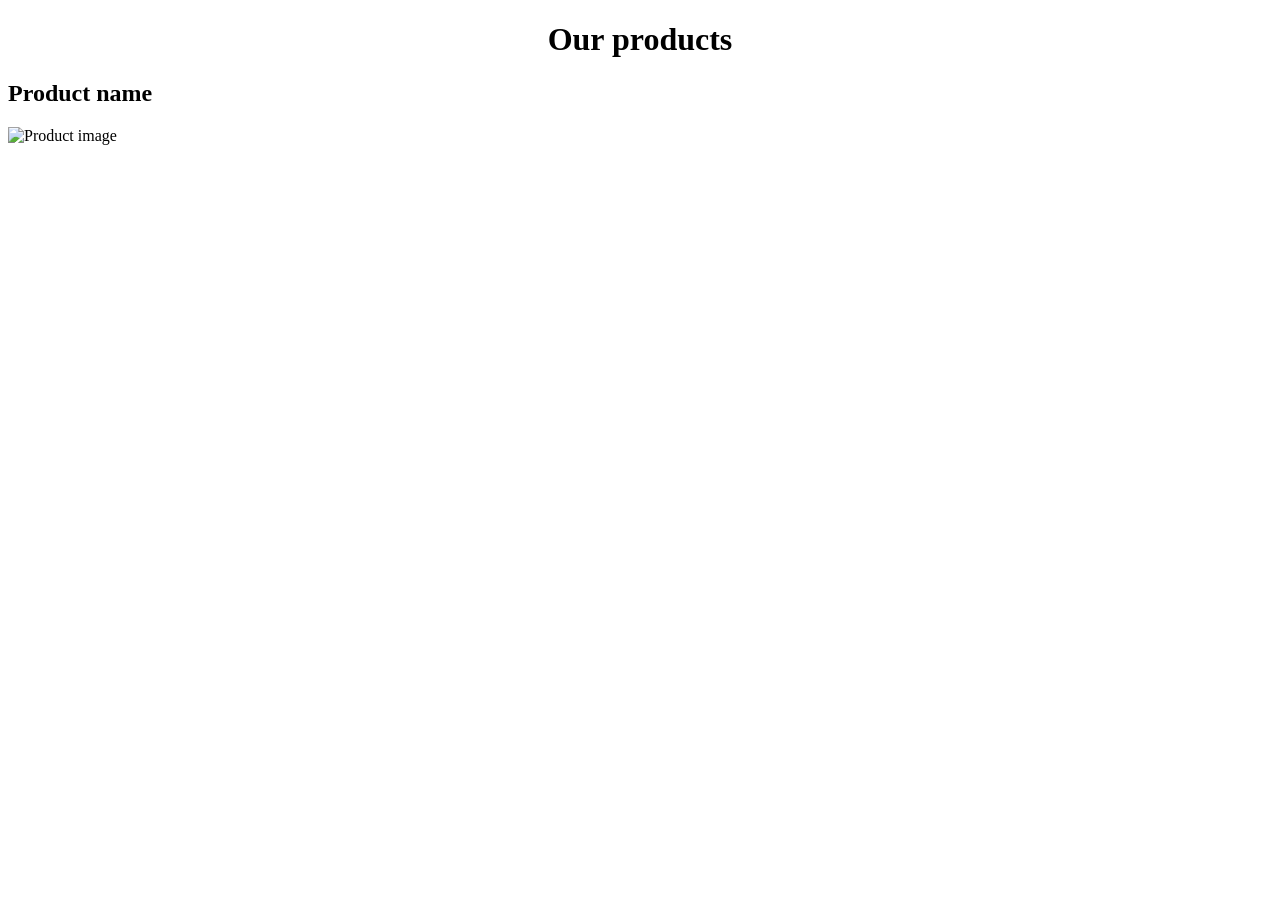
<file: src/main/resources/templates/index.html>
<!DOCTYPE html>
<html lang="en" xmlns="https://www.thymeleaf.org/" xmlns:sec="http://www.thymeleaf.org/extras/spring-security">

<head>
    <meta charset="UTF-8">
    <meta name="viewport" content="width=device-width, initial-scale=1.0">
    <title>Elysian</title>
    <link rel="stylesheet" th:href="@{/style.css}">
</head>

<body>
    <div th:replace="~{fragments/navbar :: navbar}"></div>

    <h1 style="text-align: center;">Our products</h1>
    <div class="product-container">
        <div th:each="p : ${products}" class="product-card">
            <h2 th:text="${p.name}">Product name</h2>
            <a th:href="@{/itemdescription/{id}(id=${p.id})}">
                <img th:src="@{'/images/' + ${p.image}}" alt="Product image" style="width: 200px;">
            </a>
            <p th:text="${p.price} + Kr"></p>
        </div>
    </div>
</body>

</html>
</file>
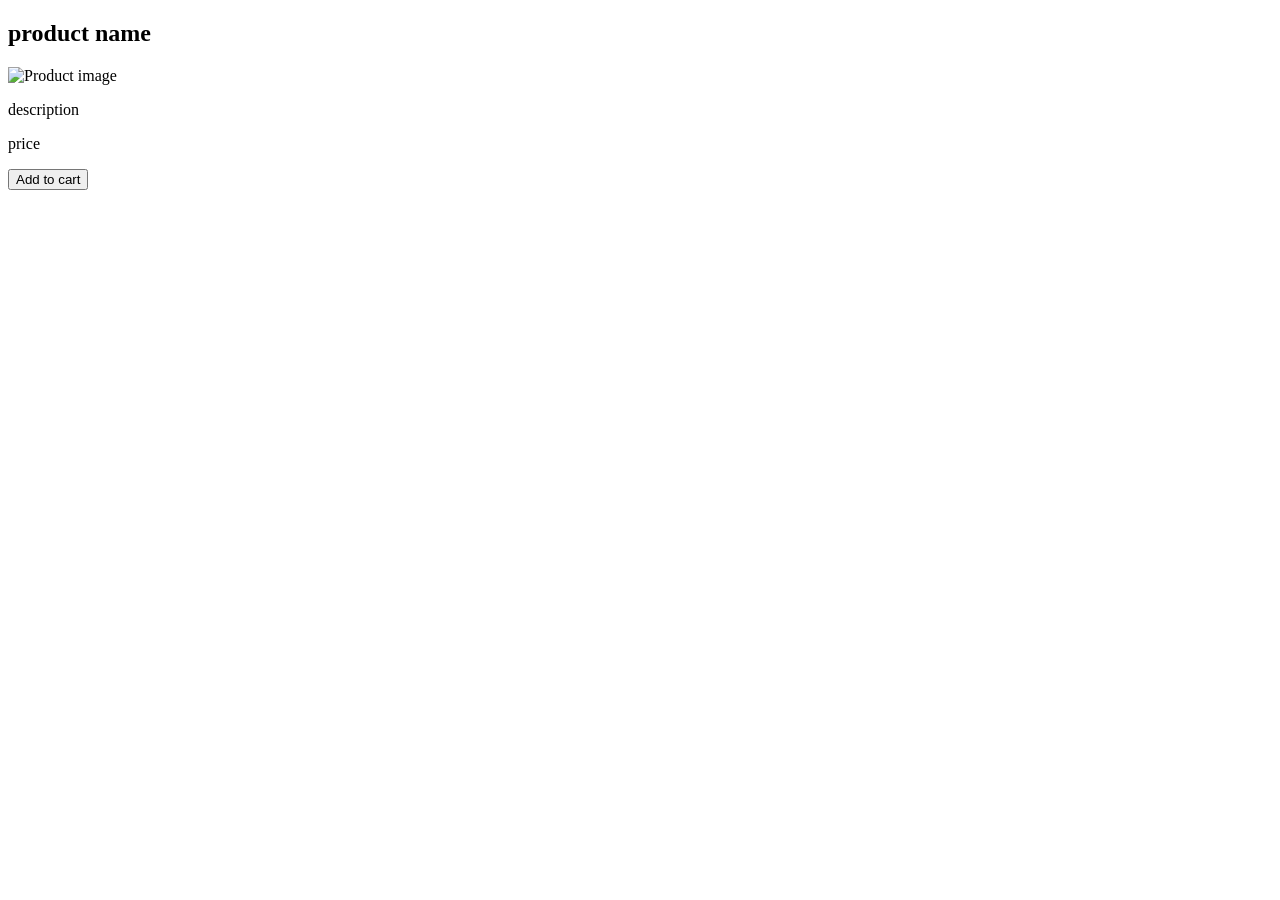
<file: src/main/resources/templates/description.html>
<!DOCTYPE html>
<html lang="en" xmlns="https://www.thymeleaf.org/" xmlns:sec="http://www.thymeleaf.org/extras/spring-security">

<head>
    <meta charset="UTF-8">
    <meta name="viewport" content="width=device-width, initial-scale=1.0">
    <title>Description</title>
    <link rel="stylesheet" th:href="@{/style.css}">
</head>

<body>
    <div th:replace="~{fragments/navbar :: navbar}"></div>


        <div th:object="${item}" class="product-card">
            <h2 th:text="*{name}">product name</h2>
            <img th:src="@{'/images/' + *{image}}" alt="Product image" style="width: 200px;">
            <p th:text="*{description}">description</p>
            <p th:text="*{price} + Kr">price</p>
            <button sec:authorize="isAuthenticated()">Add to cart</button>

        </div>

</body>

</html>
</file>
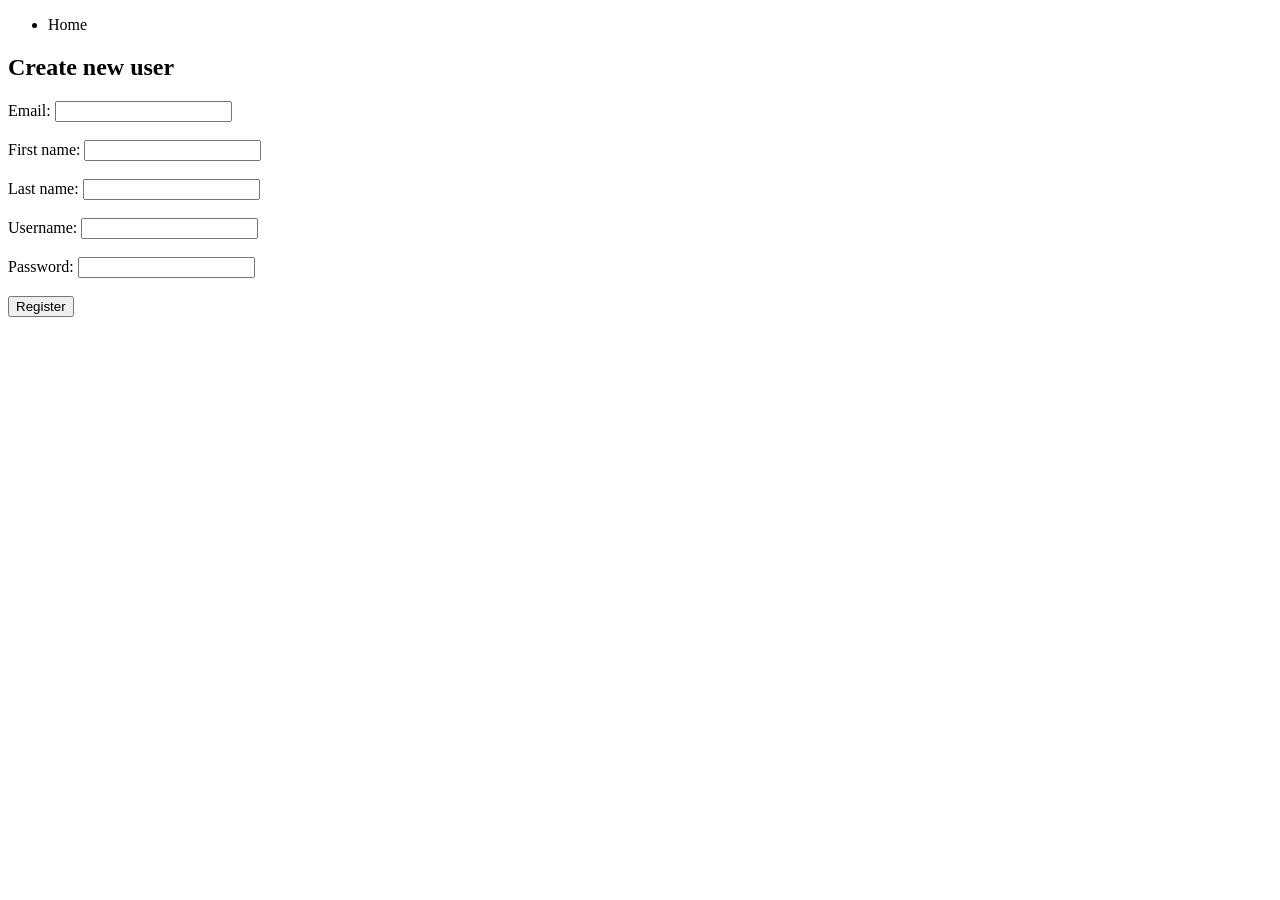
<file: src/main/resources/templates/registration.html>
<!DOCTYPE html>
<html lang="en" xmlns="https://www.thymeleaf.org/">
<head>
    <meta charset="UTF-8">
    <meta name="viewport" content="width=device-width, initial-scale=1.0">
    <title>Registration</title>
    <link rel="stylesheet" th:href="@{/style.css}">
</head>
<body>

    <nav class="navbar">
        <ul>
            <li><a th:href="@{/}">Home</a></li>
        </ul>
    </nav>

    <div th:if="${error}" style="color: red;">
        <p th:text="${error}"></p>
    </div>
    <h2>Create new user</h2>
    <form th:action="@{/registration}" th:object="${user}" method="post">
    <label>Email:</label>
    <input type="text" th:field="*{email}" required>
    <br>
    <br>
    <label>First name:</label>
    <input type="text" th:field="*{firstname}" required>
    <br>
    <br>
    <label>Last name:</label>
    <input type="text" th:field="*{lastname}" required>
    <br>
    <br>
    <label>Username:</label>
    <input type="text" th:field="*{username}" required>
    <br>
    <br>
    <label>Password:</label>
    <input type="text" th:field="*{password}" required>
    <br>
    <br>
    <button type="submit">Register</button>
    </form>
</body>
</html>
</file>
